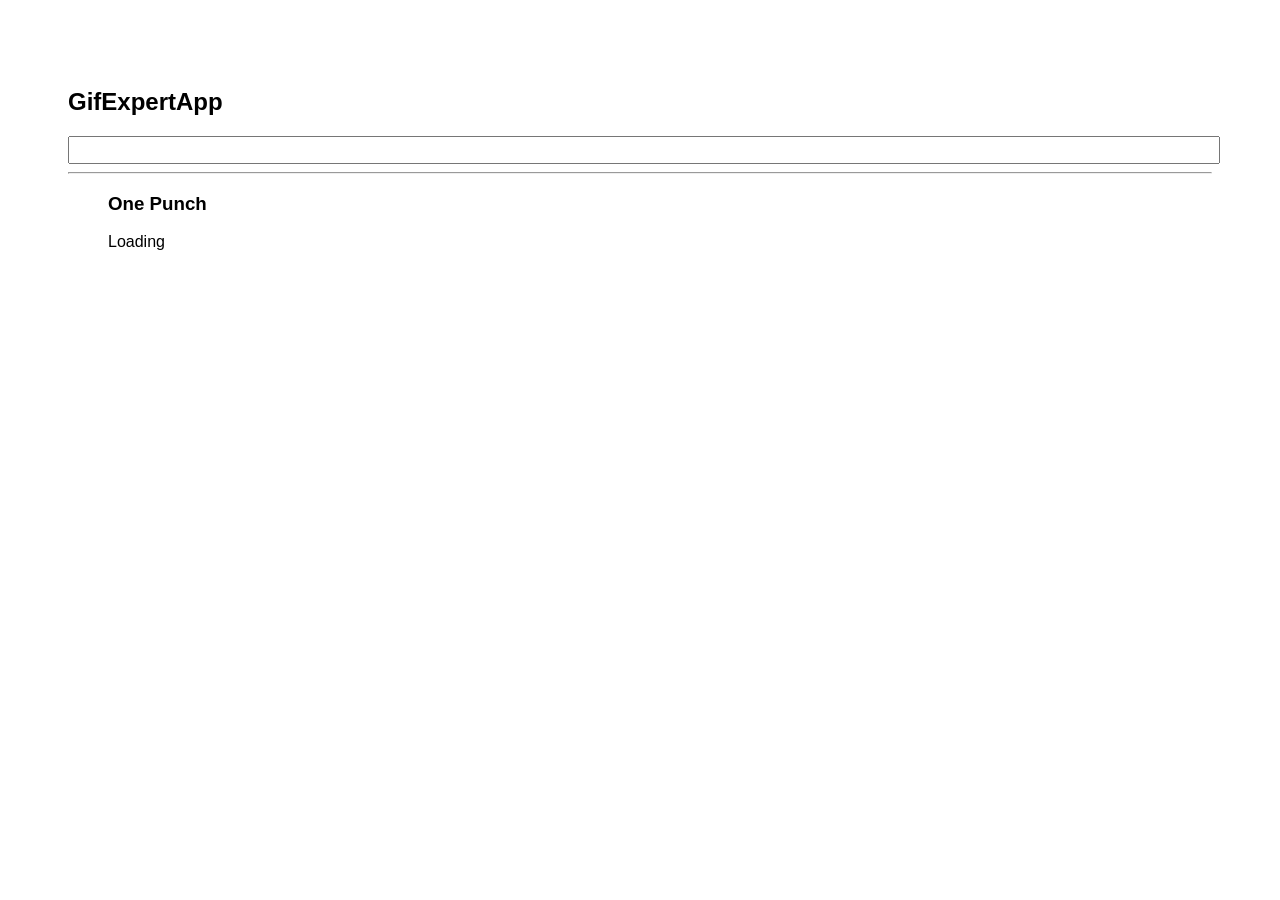
<file: docs/index.html>
<!doctype html>
<html lang="en">

<head>
    <meta charset="utf-8" />
    <link rel="icon" href="./favicon.ico" />
    <meta name="viewport" content="width=device-width,initial-scale=1" />
    <meta name="theme-color" content="#000000" />
    <meta name="description" content="Web site created using create-react-app" />
    <link rel="apple-touch-icon" href="./logo192.png" />
    <link rel="manifest" href="./manifest.json" />
    <link rel="stylesheet" href="https://cdnjs.cloudflare.com/ajax/libs/animate.css/4.1.1/animate.min.css" />
    <title>Gift Expert App</title>
    <link href="./static/css/main.5aae4248.chunk.css" rel="stylesheet">
</head>

<body><noscript>You need to enable JavaScript to run this app.</noscript>
    <div id="root"></div>
    <script>!function (e) { function r(r) { for (var n, p, f = r[0], i = r[1], l = r[2], c = 0, s = []; c < f.length; c++)p = f[c], Object.prototype.hasOwnProperty.call(o, p) && o[p] && s.push(o[p][0]), o[p] = 0; for (n in i) Object.prototype.hasOwnProperty.call(i, n) && (e[n] = i[n]); for (a && a(r); s.length;)s.shift()(); return u.push.apply(u, l || []), t() } function t() { for (var e, r = 0; r < u.length; r++) { for (var t = u[r], n = !0, f = 1; f < t.length; f++) { var i = t[f]; 0 !== o[i] && (n = !1) } n && (u.splice(r--, 1), e = p(p.s = t[0])) } return e } var n = {}, o = { 1: 0 }, u = []; function p(r) { if (n[r]) return n[r].exports; var t = n[r] = { i: r, l: !1, exports: {} }; return e[r].call(t.exports, t, t.exports, p), t.l = !0, t.exports } p.m = e, p.c = n, p.d = function (e, r, t) { p.o(e, r) || Object.defineProperty(e, r, { enumerable: !0, get: t }) }, p.r = function (e) { "undefined" != typeof Symbol && Symbol.toStringTag && Object.defineProperty(e, Symbol.toStringTag, { value: "Module" }), Object.defineProperty(e, "__esModule", { value: !0 }) }, p.t = function (e, r) { if (1 & r && (e = p(e)), 8 & r) return e; if (4 & r && "object" == typeof e && e && e.__esModule) return e; var t = Object.create(null); if (p.r(t), Object.defineProperty(t, "default", { enumerable: !0, value: e }), 2 & r && "string" != typeof e) for (var n in e) p.d(t, n, function (r) { return e[r] }.bind(null, n)); return t }, p.n = function (e) { var r = e && e.__esModule ? function () { return e.default } : function () { return e }; return p.d(r, "a", r), r }, p.o = function (e, r) { return Object.prototype.hasOwnProperty.call(e, r) }, p.p = "/"; var f = this["webpackJsonpgif-expert-app"] = this["webpackJsonpgif-expert-app"] || [], i = f.push.bind(f); f.push = r, f = f.slice(); for (var l = 0; l < f.length; l++)r(f[l]); var a = i; t() }([])</script>
    <script src="./static/js/2.0a07df10.chunk.js"></script>
    <script src="./static/js/main.6ba3a93a.chunk.js"></script>
</body>

</html>
</file>
<file: docs/static/css/main.5aae4248.chunk.css>
*{font-family:Helvetica,Arial,sans-serif}body{padding:60px}input{color:grey;font-size:1.2rem;width:100%}.card-grid{display:flex;flex-direction:row;flex-wrap:wrap}.card{align-content:center;border:1px solid grey;border-radius:6px;overflow:hidden;margin-bottom:10px;margin-right:10px}.card p{padding:5px;text-align:center}.card img{max-height:170px}
/*# sourceMappingURL=main.5aae4248.chunk.css.map */
</file>
